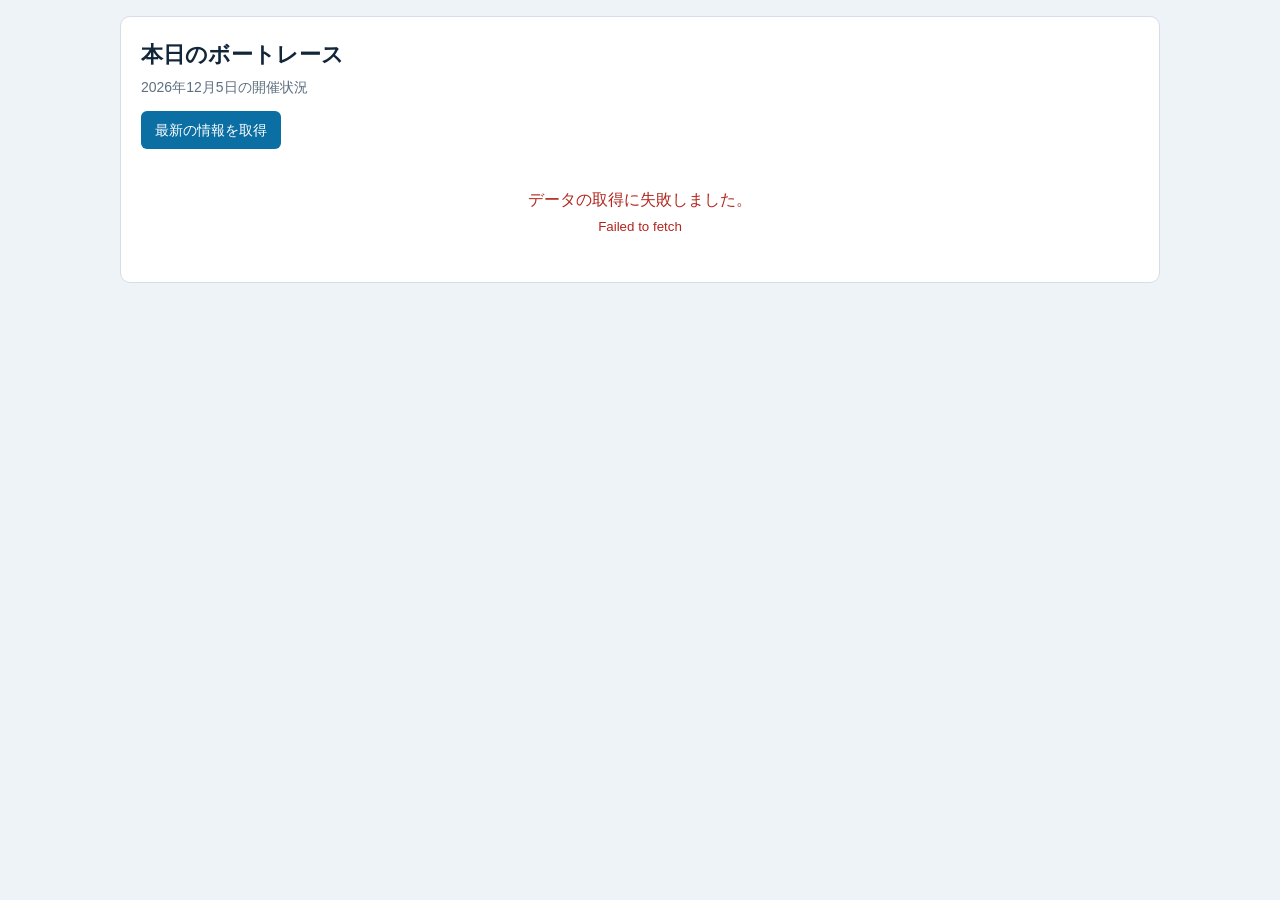
<file: index.html>
<!DOCTYPE html>
<html lang="ja">
<head>
    <meta charset="UTF-8">
    <meta name="viewport" content="width=device-width, initial-scale=1">
    <title>本日のボートレース開催一覧</title>
    <link rel="stylesheet" href="style.css">
</head>
<body>
    <div class="card">
        <h1>本日のボートレース</h1>
        <p class="lead" id="dateLabel"></p>

        <!-- 一覧画面 -->
        <section id="listView">
            <div class="toolbar">
                <button class="btn" id="fetchButton">最新の情報を取得</button>
                <span class="updated" id="updatedAt"></span>
            </div>
            <p class="summary" id="summary"></p>
            <div id="stadiumGrid" class="stadium-grid"></div>
            <div id="listMessage" class="message"></div>
        </section>

        <!-- 詳細画面 -->
        <section id="detailView" hidden>
            <div class="detail-head">
                <button class="btn ghost" id="backButton">一覧に戻る</button>
                <h2 id="detailTitle"></h2>
            </div>
            <div id="raceContainer"></div>
        </section>
    </div>

    <script>
        // スタジアム番号 → 場名（全24場）
        const STADIUMS = {
            1: '桐生', 2: '戸田', 3: '江戸川', 4: '平和島', 5: '多摩川', 6: '浜名湖',
            7: '蒲郡', 8: '常滑', 9: '津', 10: '三国', 11: 'びわこ', 12: '住之江',
            13: '尼崎', 14: '鳴門', 15: '丸亀', 16: '児島', 17: '宮島', 18: '徳山',
            19: '下関', 20: '若松', 21: '芦屋', 22: '福岡', 23: '唐津', 24: '大村'
        };

        const $ = (id) => document.getElementById(id);
        const fetchButton = $('fetchButton');
        const stadiumGrid = $('stadiumGrid');
        const listMessage = $('listMessage');
        const raceContainer = $('raceContainer');

        let stadiumsData = {}; // 取得した programs.stadiums

        // HTMLエスケープ（APIの文字列を安全に埋め込む）
        const esc = (v) => String(v ?? '').replace(/[&<>"']/g, (c) => (
            { '&': '&amp;', '<': '&lt;', '>': '&gt;', '"': '&quot;', "'": '&#39;' }[c]
        ));

        // 日本時間の「今日」を取得（端末のタイムゾーンに依存しない）
        function todayJST() {
            const parts = new Intl.DateTimeFormat('en-CA', {
                timeZone: 'Asia/Tokyo', year: 'numeric', month: '2-digit', day: '2-digit'
            }).formatToParts(new Date());
            const get = (t) => parts.find((p) => p.type === t).value;
            return { year: get('year'), month: get('month'), day: get('day') };
        }

        // 開催状況を判定する
        // 中止・順延の日は day_number が null になり、day_number_source が「中止」「順延」になる
        function getStatus(stadium) {
            const races = stadium && stadium.races ? Object.values(stadium.races) : [];
            if (races.length === 0) return { type: 'none', count: 0 };
            const active = races.filter((r) => r.closed_at && r.day_number != null);
            if (active.length > 0) return { type: 'open', count: active.length };
            const src = races.map((r) => r.day_number_source).find((s) => s === '中止' || s === '順延');
            return { type: 'warn', label: src || '開催なし' };
        }

        async function loadToday() {
            fetchButton.disabled = true;
            stadiumGrid.innerHTML = '';
            $('summary').textContent = '';
            listMessage.className = 'message';
            listMessage.textContent = 'データを取得中...';

            try {
                const { year, month, day } = todayJST();
                $('dateLabel').textContent = `${year}年${Number(month)}月${Number(day)}日の開催状況`;

                const url = `https://boatraceopenapi.github.io/api/v1/${year}/${year}${month}${day}.json`;
                const response = await fetch(url);
                if (!response.ok) {
                    throw new Error(`データの取得に失敗しました (HTTP ${response.status})`);
                }
                const data = await response.json();
                stadiumsData = (data.programs && data.programs.stadiums) || {};

                renderList();
                const now = new Date();
                $('updatedAt').textContent = `取得: ${now.toLocaleTimeString('ja-JP', { timeZone: 'Asia/Tokyo', hour: '2-digit', minute: '2-digit' })}`;
                listMessage.textContent = '';
            } catch (error) {
                console.error('エラー:', error);
                listMessage.className = 'message error';
                listMessage.innerHTML = `データの取得に失敗しました。<br><small>${esc(error.message)}</small>`;
            } finally {
                fetchButton.disabled = false;
            }
        }

        function renderList() {
            let openCount = 0;
            let html = '';

            for (let n = 1; n <= 24; n++) {
                const status = getStatus(stadiumsData[String(n)]);
                const name = STADIUMS[n];
                if (status.type === 'open') {
                    openCount++;
                    html += `<button class="stadium open" data-id="${n}">
                        <span class="name">${esc(name)}</span>
                        <span class="state">開催中（${status.count}R）</span>
                    </button>`;
                } else if (status.type === 'warn') {
                    html += `<button class="stadium warn" disabled>
                        <span class="name">${esc(name)}</span>
                        <span class="state">${esc(status.label)}</span>
                    </button>`;
                } else {
                    html += `<button class="stadium" disabled>
                        <span class="name">${esc(name)}</span>
                        <span class="state">開催なし</span>
                    </button>`;
                }
            }
            stadiumGrid.innerHTML = html;
            $('summary').textContent = `本日の開催: ${openCount}場 / 全24場（開催中の場をタップするとレースと出場選手を表示します）`;
        }

        // ---- 表示用ヘルパー ----
        const RANK_FALLBACK = { 1: 'A1', 2: 'A2', 3: 'B1', 4: 'B2' };
        const num = (v, d) => (v == null || v === '' || isNaN(v)) ? '—' : Number(v).toFixed(d);
        const pct = (v) => (v == null || isNaN(v)) ? '—' : Number(v).toFixed(1) + '%';

        function fmtST(v) {
            if (v == null || isNaN(v)) return '—';
            v = Number(v);
            return v < 0 ? `F.${String(Math.round(-v * 100)).padStart(2, '0')}` : v.toFixed(2);
        }
        function fmtAdj(v) {
            if (v == null || isNaN(v)) return '—';
            v = Number(v);
            return v === 0 ? '0' : (v > 0 ? '+' : '') + v.toFixed(1);
        }
        function fmtRank(r) {
            return r.rank_number_source || RANK_FALLBACK[r.rank_number] || '—';
        }

        function buildRacerTable(race) {
            if (!race.racers || Object.keys(race.racers).length === 0) {
                return '<p class="message">選手データ準備中</p>';
            }
            const previewRacers = (race.preview && race.preview.racers) || {};
            const racers = Object.values(race.racers).sort((a, b) => a.entry_number - b.entry_number);

            // 展示タイムの最速を強調
            const times = racers
                .map((r) => (previewRacers[r.entry_number] || {}).exhibition_time)
                .filter((t) => t != null && !isNaN(t) && t > 0);
            const best = times.length ? Math.min(...times) : null;

            const rows = racers.map((r) => {
                const p = previewRacers[r.entry_number] || {};
                const isBest = best != null && Number(p.exhibition_time) === best;
                return `<tr>
                    <td class="c-waku"><span class="waku waku-${esc(r.entry_number)}">${esc(r.entry_number)}</span></td>
                    <td class="c-name"><span class="rname">${esc(r.name)}</span><span class="rno">${esc(r.number)}</span></td>
                    <td><span class="rank rank-${esc(fmtRank(r))}">${esc(fmtRank(r))}</span></td>
                    <td>${r.age != null ? esc(r.age) + '歳' : '—'}</td>
                    <td>${num(r.weight, 1)}</td>
                    <td>${r.flying_count ? '<b class="warn-text">' + esc(r.flying_count) + '</b>' : (r.flying_count === 0 ? '0' : '—')}</td>
                    <td>${num(r.average_start_timing, 2)}</td>
                    <td class="strong">${num(r.national_win_rate, 2)}</td>
                    <td>${pct(r.national_top_2_percent)}</td>
                    <td class="strong">${num(r.local_win_rate, 2)}</td>
                    <td>${pct(r.local_top_2_percent)}</td>
                    <td class="pv${isBest ? ' best' : ''}">${num(p.exhibition_time, 2)}</td>
                    <td class="pv">${num(p.tilt_adjustment, 1)}</td>
                    <td class="pv">${num(p.weight, 1)}</td>
                    <td class="pv">${fmtAdj(p.weight_adjustment)}</td>
                    <td class="pv">${fmtST(p.start_timing)}</td>
                </tr>`;
            }).join('');

            const hasPreview = Object.keys(previewRacers).length > 0;
            return `<div class="table-wrap">
                <table class="racer-table">
                    <thead>
                        <tr>
                            <th rowspan="2" class="c-waku">枠</th>
                            <th rowspan="2" class="c-name">選手</th>
                            <th colspan="9" class="grp">出走表</th>
                            <th colspan="5" class="grp grp-pv">直前情報</th>
                        </tr>
                        <tr>
                            <th>級別</th><th>年齢</th><th>体重</th><th>F数</th><th>平均ST</th>
                            <th>全国勝率</th><th>全国2連率</th><th>当地勝率</th><th>当地2連率</th>
                            <th class="pv">展示タイム</th><th class="pv">チルト</th><th class="pv">体重</th><th class="pv">体重調整</th><th class="pv">展示ST</th>
                        </tr>
                    </thead>
                    <tbody>${rows}</tbody>
                </table>
            </div>${hasPreview ? '' : '<p class="note">直前情報は締切の30分前ごろから順次表示されます。</p>'}`;
        }

        function showDetail(stadiumNumber) {
            const stadium = stadiumsData[String(stadiumNumber)];
            $('detailTitle').textContent = `${STADIUMS[stadiumNumber]}ボートレース場`;

            const races = Object.entries((stadium && stadium.races) || {})
                .sort((a, b) => Number(a[0]) - Number(b[0]));

            let html = '';
            for (const [raceNumber, race] of races) {
                const title = race.title || 'タイトル未定';
                const subtitle = race.subtitle || '';
                const closedAt = race.closed_at ? `締切 ${race.closed_at.slice(11, 16)}` : '';

                const racersHtml = buildRacerTable(race);

                html += `<div class="race-card">
                    <div class="race-header">
                        <span>第${esc(raceNumber)}レース</span>
                        <span class="closed">${esc(closedAt)}</span>
                    </div>
                    <div class="race-sub"><strong>${esc(title)}</strong></div>
                    ${subtitle ? `<div class="race-sub dim">${esc(subtitle)}</div>` : ''}
                    ${racersHtml}
                </div>`;
            }

            raceContainer.innerHTML = html || '<p class="message">レース情報がありません。</p>';
            $('listView').hidden = true;
            $('detailView').hidden = false;
            window.scrollTo(0, 0);
        }

        // イベント
        fetchButton.addEventListener('click', loadToday);
        stadiumGrid.addEventListener('click', (e) => {
            const btn = e.target.closest('.stadium.open');
            if (btn) showDetail(Number(btn.dataset.id));
        });
        $('backButton').addEventListener('click', () => {
            $('detailView').hidden = true;
            $('listView').hidden = false;
        });

        // 開いたときに自動で取得
        loadToday();
    </script>
</body>
</html>
</file>
<file: style.css>
:root {
  --ink: #12263a;
  --muted: #5d6f80;
  --bg: #eef3f7;
  --panel: #ffffff;
  --line: #d5dee6;
  --accent: #0b6fa4;
  --on: #0b8a5b;
  --on-bg: #e1f5ec;
  --off-bg: #eceff2;
  --warn: #b25a00;
  --warn-bg: #fff0dc;
}

* { box-sizing: border-box; }

body {
  margin: 0;
  padding: 16px;
  background: var(--bg);
  color: var(--ink);
  font-family: "Hiragino Sans", "Yu Gothic", Meiryo, sans-serif;
  line-height: 1.6;
}

.card {
  max-width: 880px;
  margin: 0 auto;
  background: var(--panel);
  border: 1px solid var(--line);
  border-radius: 10px;
  padding: 20px;
}

h1 { margin: 0 0 4px; font-size: 22px; }
h2 { margin: 0; font-size: 18px; }
.lead { margin: 0 0 12px; color: var(--muted); font-size: 14px; }

.toolbar {
  display: flex;
  align-items: center;
  gap: 12px;
  margin-bottom: 14px;
  flex-wrap: wrap;
}
.updated { font-size: 12px; color: var(--muted); }

button {
  font: inherit;
  cursor: pointer;
}
button:focus-visible { outline: 3px solid #f2b705; outline-offset: 2px; }

.btn {
  background: var(--accent);
  color: #fff;
  border: 0;
  border-radius: 6px;
  padding: 8px 14px;
  font-size: 14px;
}
.btn:hover { background: #095a86; }
.btn.ghost {
  background: transparent;
  color: var(--accent);
  border: 1px solid var(--accent);
}
.btn.ghost:hover { background: #e6f2f9; }

.message { text-align: center; color: var(--muted); padding: 24px 0; }
.message.error { color: #b3261e; }

/* 場一覧 */
.summary { font-size: 14px; margin: 0 0 10px; }
.stadium-grid {
  display: grid;
  grid-template-columns: repeat(auto-fill, minmax(150px, 1fr));
  gap: 10px;
}
.stadium {
  text-align: left;
  background: var(--off-bg);
  color: var(--muted);
  border: 1px solid var(--line);
  border-radius: 8px;
  padding: 10px 12px;
}
.stadium .name { display: block; font-weight: 700; font-size: 16px; }
.stadium .state { display: block; font-size: 12px; margin-top: 2px; }
.stadium.open {
  background: var(--on-bg);
  color: var(--ink);
  border-color: #9bd6bb;
}
.stadium.open .state { color: var(--on); font-weight: 700; }
.stadium.open:hover { border-color: var(--on); }
.stadium.warn { background: var(--warn-bg); color: var(--ink); border-color: #efc58f; }
.stadium.warn .state { color: var(--warn); font-weight: 700; }
.stadium:disabled { cursor: default; opacity: 0.75; }

/* 詳細 */
.detail-head {
  display: flex;
  align-items: center;
  gap: 12px;
  margin-bottom: 12px;
}

.race-card {
  border: 1px solid var(--line);
  border-radius: 8px;
  margin-bottom: 12px;
  overflow: hidden;
}
.race-header {
  display: flex;
  justify-content: space-between;
  background: #e4edf4;
  padding: 8px 12px;
  font-weight: 700;
}
.race-header .closed { font-size: 12px; color: #e65100; }
.race-sub { padding: 6px 12px 0; font-size: 14px; }
.race-sub.dim { color: var(--muted); padding-top: 0; }

.racer-list { padding: 6px 12px 10px; }
.racer-row {
  display: grid;
  grid-template-columns: 34px 1fr auto;
  align-items: center;
  gap: 10px;
  padding: 5px 0;
  border-top: 1px solid #edf1f5;
  font-size: 14px;
}
.racer-row:first-child { border-top: 0; }
.waku {
  width: 28px;
  height: 28px;
  border-radius: 4px;
  display: grid;
  place-items: center;
  font-weight: 700;
  border: 1px solid #00000033;
}
.waku-1 { background: #fff; color: #000; }
.waku-2 { background: #000; color: #fff; }
.waku-3 { background: #d32f2f; color: #fff; }
.waku-4 { background: #1565c0; color: #fff; }
.waku-5 { background: #fdd835; color: #000; }
.waku-6 { background: #2e9d4f; color: #fff; }
.racer-meta { color: var(--muted); font-size: 12px; text-align: right; }

@media (max-width: 480px) {
  body { padding: 8px; }
  .card { padding: 14px; }
}

/* ---- 選手データ表 ---- */
.card { max-width: 1040px; }

.table-wrap {
  overflow-x: auto;
  -webkit-overflow-scrolling: touch;
  border-top: 1px solid var(--line);
}
.racer-table {
  border-collapse: collapse;
  width: 100%;
  min-width: 860px;
  font-size: 13px;
  text-align: center;
  font-variant-numeric: tabular-nums;
}
.racer-table th, .racer-table td {
  padding: 6px 8px;
  border-bottom: 1px solid #edf1f5;
  white-space: nowrap;
}
.racer-table thead th {
  background: #f4f7fa;
  color: var(--muted);
  font-weight: 600;
  font-size: 12px;
}
.racer-table thead th.grp {
  color: var(--ink);
  border-bottom: 2px solid var(--accent);
}
.racer-table thead th.grp-pv { border-bottom-color: #e08a00; }
.racer-table thead th.pv { color: #8a5200; }

/* 左2列は横スクロール時も固定 */
.racer-table .c-waku, .racer-table .c-name {
  position: sticky;
  background: var(--panel);
  z-index: 1;
}
.racer-table thead .c-waku, .racer-table thead .c-name { background: #f4f7fa; }
.racer-table .c-waku { left: 0; width: 40px; }
.racer-table .c-name { left: 40px; text-align: left; min-width: 120px; box-shadow: 2px 0 0 #edf1f5; }

.rname { display: block; font-weight: 700; font-size: 14px; }
.rno { display: block; font-size: 11px; color: var(--muted); }

.racer-table td.strong { font-weight: 700; }
.racer-table td.pv { background: #fffaf0; }
.racer-table td.best { background: #ffe8a8; font-weight: 700; color: #7a4a00; }
.warn-text { color: #b3261e; }

.rank {
  display: inline-block;
  min-width: 28px;
  padding: 1px 6px;
  border-radius: 10px;
  font-size: 12px;
  font-weight: 700;
  background: #eceff2;
}
.rank-A1 { background: #ffd9d6; color: #9c1c12; }
.rank-A2 { background: #ffe9c7; color: #8a5200; }
.rank-B1 { background: #dcecf8; color: #0b5c8c; }
.rank-B2 { background: #eceff2; color: var(--muted); }

.note { margin: 8px 0 0; font-size: 12px; color: var(--muted); }

.race-card { margin-bottom: 16px; }
</file>
